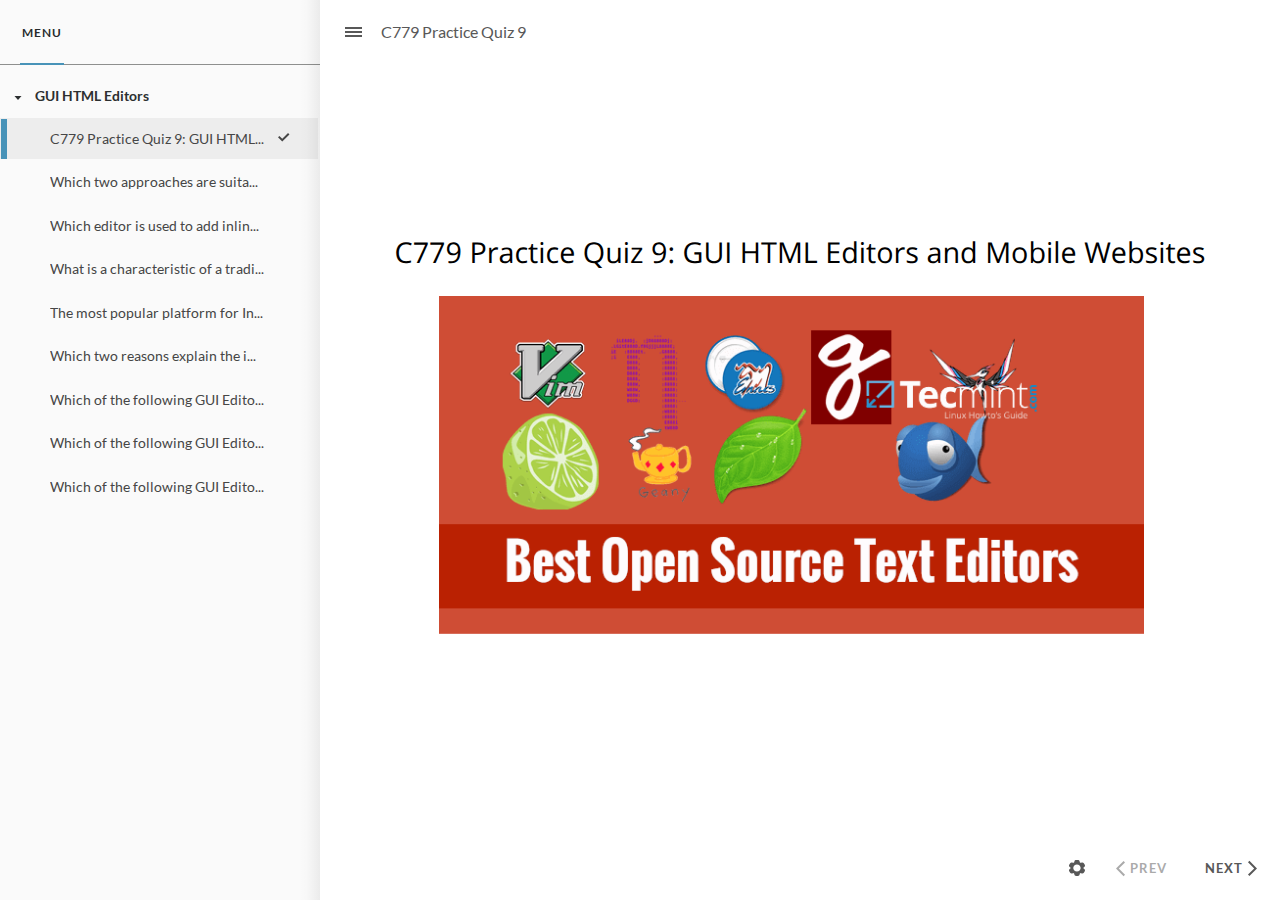
<file: index.html>
﻿<!doctype html>
<html lang="en-US">
<head>
  <meta charset="utf-8">
  <!-- Created using Storyline 360 - http://www.articulate.com  -->
  <!-- version: 3.79.30921.0 -->
  <title>C779 Practice Quiz 9</title>
  <meta http-equiv="x-ua-compatible" content="IE=edge"/>
  <meta name="viewport" content="width=device-width,initial-scale=1,user-scalable=no,shrink-to-fit=no,minimal-ui"/>
  <meta name="apple-mobile-web-app-capable" content="yes"/>
  <style>
    html, body { height: 100%; padding: 0; margin: 0 }
    #app { height: 100%; width: 100%; }
  </style>

  <script>
    window.DS = {};
    window.globals = {
      DATA_PATH_BASE: '',
      HAS_FRAME: true,
      HAS_SLIDE: true,

      lmsPresent: false,
      tinCanPresent: false,
      cmi5Present: false,
      aoSupport: false,
      scale: 'noscale',
      captureRc: false,
      browserSize: 'optimal',
      bgColor: '#FFFFFF',
      features: 'ConnectionMessages,DropIn1,DropIn2,DropIn3,DropIn4,FullScreenToggle,LayerPresentAsDialog,MultipleQuizTracking,UpdatedThemeEditor,VideoSync',
      themeName: 'unified',
      preloaderColor: '#8C8C8C',
      suppressAnalytics: false,
      productChannel: 'stable',
      publishSource: 'storyline',
      aid: 'aid|c968bc11-14fc-4e19-bbd4-9d9aef93eb11',
      cid: '5f8f3acd-6497-43a9-b565-3db9322bfdd7',
      playerVersion: '3.79.30921.0',
      publishTimestamp: '2023-09-08T00:25:32.8982226Z',
      maxIosVideoElements: 10,
      connectionSettings: { message: 'You%20are%20offline.%20Trying%20to%20reconnect...', useDarkTheme: true, mode: 'disabled' },

      
      parseParams: function(qs) {
        if (window.globals.parsedParams != null) {
          return window.globals.parsedParams;
        }
        qs = (qs || window.location.search.substr(1)).split('+').join(' ');
        var params = {},
            tokens,
            re = /[?&]?([^=]+)=([^&]*)/g;

        while (tokens = re.exec(qs)) {
          params[decodeURIComponent(tokens[1]).trim()] =
            decodeURIComponent(tokens[2]).trim();
        }
        window.globals.parsedParams = params;
        return params;
      }

    };
  </script>
  <script>
    var isIe11 = ('ActiveXObject' in window || window.MSBlobBuilder != null)
      && window.msCrypto != null && !window.ActiveXObject;
    if (isIe11) {
      window.globals.unsupportedBrowser = true;
      document.write(atob('[base64]'));
    }
  </script>
  
  <script>window.THREE = { };</script>
  
</head>
<body style="background: #FFFFFF" class="cs-HTML theme-unified">
  <!-- 360 -->
  <script>!function(){var e,i=/iPhone/i,o=/iPod/i,n=/iPad/i,t=/\biOS-universal(?:.+)Mac\b/i,r=/\bAndroid(?:.+)Mobile\b/i,a=/Android/i,d=/(?:SD4930UR|\bSilk(?:.+)Mobile\b)/i,p=/Silk/i,l=/Windows Phone/i,u=/\bWindows(?:.+)ARM\b/i,b=/BlackBerry/i,s=/BB10/i,c=/Opera Mini/i,f=/\b(CriOS|Chrome)(?:.+)Mobile/i,h=/Mobile(?:.+)Firefox\b/i,v=function(e){return void 0!==e&&"MacIntel"===e.platform&&"number"==typeof e.maxTouchPoints&&e.maxTouchPoints>1&&"undefined"==typeof MSStream};e=function(e){var m={userAgent:"",platform:"",maxTouchPoints:0};e||"undefined"==typeof navigator?"string"==typeof e?m.userAgent=e:e&&e.userAgent&&(m={userAgent:e.userAgent,platform:e.platform,maxTouchPoints:e.maxTouchPoints||0}):m={userAgent:navigator.userAgent,platform:navigator.platform,maxTouchPoints:navigator.maxTouchPoints||0};var g=m.userAgent,y=g.split("[FBAN");void 0!==y[1]&&(g=y[0]),void 0!==(y=g.split("Twitter"))[1]&&(g=y[0]);var A=function(e){return function(i){return i.test(e)}}(g),w={apple:{phone:A(i)&&!A(l),ipod:A(o),tablet:!A(i)&&(A(n)||v(m))&&!A(l),universal:A(t),device:(A(i)||A(o)||A(n)||A(t)||v(m))&&!A(l)},amazon:{phone:A(d),tablet:!A(d)&&A(p),device:A(d)||A(p)},android:{phone:!A(l)&&A(d)||!A(l)&&A(r),tablet:!A(l)&&!A(d)&&!A(r)&&(A(p)||A(a)),device:!A(l)&&(A(d)||A(p)||A(r)||A(a))||A(/\bokhttp\b/i)},windows:{phone:A(l),tablet:A(u),device:A(l)||A(u)},other:{blackberry:A(b),blackberry10:A(s),opera:A(c),firefox:A(h),chrome:A(f),device:A(b)||A(s)||A(c)||A(h)||A(f)},any:!1,phone:!1,tablet:!1};return w.any=w.apple.device||w.android.device||w.windows.device||w.other.device,w.phone=w.apple.phone||w.android.phone||w.windows.phone,w.tablet=w.apple.tablet||w.android.tablet||w.windows.tablet,w}(),"object"==typeof exports&&"undefined"!=typeof module?module.exports=e:"function"==typeof define&&define.amd?define((function(){return e})):this.isMobile=e}();
    window.isMobile.apple.tablet = window.isMobile.apple.tablet ||
      (navigator.platform === 'MacIntel' && navigator.maxTouchPoints > 1);
    window.isMobile.apple.device = window.isMobile.apple.device || window.isMobile.apple.tablet;
    window.isMobile.tablet = window.isMobile.tablet || window.isMobile.apple.tablet;
    window.isMobile.any = window.isMobile.any || window.isMobile.apple.tablet;
  </script>

  <div id="focus-sink" tabindex="-1"></div>

  <div id="preso"></div>
  <script>
    (function() {

      var classTypes = [ 'desktop', 'mobile', 'phone', 'tablet' ];

      var addDeviceClasses = function(prefix, testObj) {
        var curr, i;
        for (i = 0; i < classTypes.length; i++) {
          curr = classTypes[i];
          if (testObj[curr]) {
            document.body.classList.add(prefix + curr);
          }
        }
      };

      var params = window.globals.parseParams(),
          isDevicePreview = params.devicepreview === '1',
          isPhoneOverride = params.deviceType === 'phone' || (isDevicePreview && params.phone == '1'),
          isTabletOverride = (params.deviceType === 'tablet' || isDevicePreview) && !isPhoneOverride,
          isMobileOverride = isPhoneOverride || isTabletOverride;

      var deviceView = {
        desktop: !window.isMobile.any && !isMobileOverride,
        mobile: window.isMobile.any || isMobileOverride,
        phone: isPhoneOverride || (window.isMobile.phone && !isTabletOverride),
        tablet: isTabletOverride || window.isMobile.tablet
      };

      window.globals.deviceView = deviceView;
      window.isMobile.desktop = !window.isMobile.any;
      window.isMobile.mobile = window.isMobile.any;

      addDeviceClasses('view-', deviceView);

    })();
  </script>
  
  <script src='story_content/user.js' type=text/javascript></script>
  <div class="slide-loader"></div>

  <script>
    var doc = document, loader = doc.body.querySelector('.slide-loader'); [ 1, 2, 3 ].forEach(function(n) { var d = doc.createElement('div'); d.style.backgroundColor = window.globals.preloaderColor; d.classList.add('mobile-loader-dot'); d.classList.add('dot' + n); loader.appendChild(d); });
  </script>

  <div class="mobile-load-title-overlay" style="display: none">
    <div class="mobile-load-title">C779 Practice Quiz 9</div>
  </div>

  <div class="mobile-chrome-warning"></div>

  
<style>
  .warn-connection-dialog {
    display: none;
    background: transparent;
    pointer-events: all;
    position: fixed;
    left: 0;
    top: 0;
    width: 100%;
    height: 100%;
    z-index: 999;
  }

  .warn-connection-content {
    pointer-events: all;
    border-radius: 4px;
    background: white;
    border: 1px solid #E7E7E7;
    color: #333333;
    box-shadow: 0 2px 4px rgba(0, 0, 0, 0.25);
    transition: all 150ms ease-out;
    position: absolute;
    white-space: nowrap;
  }

  .view-phone.is-landscape .warn-connection-content {
    left: 23px;
    bottom: 23px;
  }

  .view-tablet.is-landscape .warn-connection-content {
    left: 50%;
    top: 20px;
    transform: translateX(-50%);
  }

  .is-portrait .warn-connection-content {
    transform: translate(-50%, calc(-100% - 15px));
  }

  .warn-connection-content p {
    display: inline-block;
    margin: 0 8px 0 0;
    line-height: 33px;
    font-size: 11px;
  }

  .warn-connection-content svg {
    position: relative;
    vertical-align: middle;
    margin: 0 2px 2px 8px;
  }

  .view-desktop .warn-connection-content {
    left: 1.5em;
    bottom: 1.5em;
  }

  .view-desktop .warn-connection-content p {
    font-size: 1.1em;
  }

  .is-offline .warn-connection-dialog {
    display: block;
  }

  .is-offline .cs-panel * {
    pointer-events: none !important;
  }

  .is-offline .cs-panel {
    pointer-events: all !important;
  }

  .is-offline #nav-controls * {
    pointer-events: none !important;
  }

  .is-offline #nav-controls {
    pointer-events: all !important;
  }
</style>

<div class="warn-connection-dialog" role="alertdialog" aria-modal="true" tabindex="0" aria-labelledby="warn-connection-message">
  <div class="warn-connection-content">
    <svg width="17" height="15" viewBox="0 0 17 15" xmlns="http://www.w3.org/2000/svg">
      <path fill="#8F0000" stroke="white" d="M16.07,12.98 L15.88,12.23 L9.51,1.21 C8.97,0.26,7.6,0.26,7.06,1.21 L0.69,12.23 C0.15,13.16,0.81,14.36,1.91,14.36 H14.65 C15.47,14.36,16.05,13.7,16.07,12.98 Z"/>
      <path fill="white" stroke="white" d="M8.58,5.5 C8.35,5.28,8.5,5.35,8.21,5.32 C8.09,5.35,7.97,5.49,7.96,5.67 C7.97,5.79,7.98,5.92,7.98,6.04 L7.98,6.04 C7.99,6.17,8,6.31,8.01,6.43 L8.01,6.44 C8.03,6.92,8.06,7.41,8.09,7.9 L8.09,7.9 C8.12,8.39,8.14,8.88,8.17,9.37 C8.17,9.39,8.18,9.42,8.2,9.44 C8.23,9.46,8.25,9.47,8.28,9.47 C8.31,9.47,8.34,9.46,8.35,9.44 C8.37,9.43,8.38,9.4,8.39,9.35 L8.39,9.34 C8.39,9.24,8.4,9.15,8.4,9.05 L8.4,9.05 C8.41,8.96,8.41,8.86,8.42,8.75 C8.43,8.44,8.45,8.12,8.47,7.81 L8.47,7.81 C8.49,7.49,8.51,7.18,8.53,6.87 C8.55,6.46,8.56,6.05,8.59,5.64 L8.6,5.62 C8.6,5.57,8.59,5.53,8.58,5.5 L8.21,5.32 Z"/>
      <circle fill="white" stroke="white" cx="8.3" cy="11.35" r="0.3"/>
    </svg>
    <p id="warn-connection-message">You are offline. Trying to reconnect...</p>
  </div>
</div>

<script>
  (function() {
    window.DS.connection = {
      warningShown: false,
      assets: {},
      loadingAssetGroup: false,
      retryDelay: 500
    };

    var connectionSettings = window.globals.connectionSettings || {};

    // The `window.globals.features` variable must be set in `webpack.dev.config` when testing locally - it is not enough
    // to have it in the data - but it must be set there as well.
    var useConnectionMessages = window.AbortController != null &&
      window.location.protocol != 'file:' &&
      window.globals.features.indexOf('ConnectionMessages') != -1 &&
      connectionSettings.mode === 'normal';

    window.DS.connection.useConnectionMessages = useConnectionMessages;

    var assetCount = 0;
    var checkLoadedId;


    if (useConnectionMessages && connectionSettings != null) {
      var contentEl = document.querySelector('.warn-connection-content');
      var messageEl = contentEl.querySelector('p');

      if (connectionSettings.useDarkTheme) {
        contentEl.style.borderColor = '#BABBBA';
        contentEl.style.backgroundColor = '#282828';
        contentEl.style.color = '#FFFFFF';
      }

      if (connectionSettings.message != null) {
        messageEl.textContent = window.decodeURIComponent(connectionSettings.message);
      }
    }

    function checkAssetsReady() {
      for (var i in DS.connection.assets) {
        if (!DS.connection.assets[i].success) {
          return false;
        }
      }
      return true;
    }

    function stopAssetGroup() {
      if (!useConnectionMessages) { return; }

      assetCount = 0;

      DS.connection.oldAssetGroup = DS.connection.assets;
      DS.connection.assets = {};
      DS.connection.loadingAssetGroup = false;
      clearInterval(checkLoadedId);
    }

    function startAssetGroup() {
      if (!useConnectionMessages) { return; }
      var ticks = 0;
      clearInterval(checkLoadedId);
      checkLoadedId = setInterval(function() {
        var loaded = 0;
        if (assetCount === 0 && loaded === 0) {
          clearInterval(checkLoadedId);
          return;
        }

        for (var i in DS.connection.assets) {
          if (DS.connection.assets[i].success) {
            loaded++;
          }
        }

        if (assetCount === loaded && checkAssetsReady()) {
          for (var i in DS.connection.assets) {
            if (DS.connection.assets[i].action) {
              DS.connection.assets[i].action();
            }
          }
          hideWarning();
          stopAssetGroup();
        }
      }, 100)
    }

    function requiredAsset(url, action, retry, type) {
      if (!useConnectionMessages) { return; }
      if (DS.connection.assets[url]) { return; }

      DS.connection.assets[url] = {
        success: false, action: action, retry: retry, type: type
      };
      assetCount = Object.keys(DS.connection.assets).length;
      if (!DS.connection.loadingAssetGroup) {
        startAssetGroup();
      }
      DS.connection.loadingAssetGroup = true;
    }

    function assetLoaded(url) {
      if (!useConnectionMessages) { return; }
      if (DS.connection.assets[url]) {
        DS.connection.assets[url].success = true;
      }
    }

    function assetFailed(url) {
      if (!useConnectionMessages) { return; }
      if (!DS.connection.assets[url]) {
        if (/\.js$/.test(url) && url.indexOf('transcripts') === -1) {
          setTimeout(function() {
            if (DS.connection.lastSlideLoaded != null) {
              DS.connection.lastSlideLoaded();
            }
          }, DS.connection.retryDelay);
        }
        return;
      }
      if (!DS.connection.warningShown) { showWarning(); }
      if (DS.connection.assets[url].retry) {
        setTimeout(function() {
          if (!DS.connection.assets[url].success) {
            DS.connection.assets[url].retry()
          }
        }, DS.connection.retryDelay);
      }
    }

    function hideWarning() {
      document.body.classList.remove('is-offline');
      DS.connection.warningShown = false;
      enableKeys();
    }
    DS.connection.hideWarning = hideWarning

    function showWarning(btn) {
      document.body.classList.add('is-offline')
      DS.connection.warningShown = true;
      updateWarningPosition();
      disableKeys();
    }

    function updateWarningPosition() {
      if (!DS.connection.warningShown) {
        return;
      }

      var isPortrait = document.body.classList.contains('is-portrait');
      var warningEl = document.querySelector('.warn-connection-content');

      if (isPortrait) {
        var slide = document.querySelector('.primary-slide');
        var slideRect = slide.getBoundingClientRect();

        warningEl.style.top = `${slideRect.top}px`
        warningEl.style.left = `${slideRect.left + slideRect.width / 2}px`
      } else {
        warningEl.style.top = null;
        warningEl.style.left = null;
      }

      window.requestAnimationFrame(updateWarningPosition);
    }

    function onDisableKeyDown(e) {
      e.preventDefault();
      e.stopImmediatePropagation();
    }

    function onDisableKeyUp(e) {
      e.preventDefault();
      e.stopImmediatePropagation();
    }

    var accStyle = document.createElement('style');
    var warnDialogEl = document.querySelector('.warn-connection-dialog');

    function disableKeys() {
      if (DS.views.nsStack.length === 1) {
        DS.views.nsStack[0].tabReachable = false
        DS.views.nsStack[0].updateTabIndex(true, true);
      }

      accStyle.innerHTML = '.acc-shadow-dom { display: none; }';
      document.body.appendChild(accStyle);

      warnDialogEl.parentNode.append(warnDialogEl);
      warnDialogEl.focus();
    }

    function enableKeys() {
      document.body.removeChild(accStyle);
      if (DS.views.nsStack.length === 1 && DS.views.nsStack[0].name === '_frame') {
        DS.views.nsStack[0].tabReachable = true;
        DS.views.nsStack[0].updateTabIndex();
      }
    }

    // these will all be noops if the feature flag isn't set in
    // the data and `window.globals.features`
    DS.connection.requiredAsset = requiredAsset;
    DS.connection.assetLoaded = assetLoaded;
    DS.connection.assetFailed = assetFailed;
    DS.connection.stopAssetGroup = stopAssetGroup;
    DS.connection.startAssetGroup = startAssetGroup;
  })();
</script>


  <script>
    
    if (window.autoSpider && window.vInterfaceObject) {
      document.querySelector('.mobile-load-title-overlay').style.display = 'none';
    }
  </script>

  

  <link rel="stylesheet" href="html5/data/css/output.min.css" data-noprefix/>
</body>
<script src="html5/lib/scripts/bootstrapper.min.js"></script>
</html>
</file>
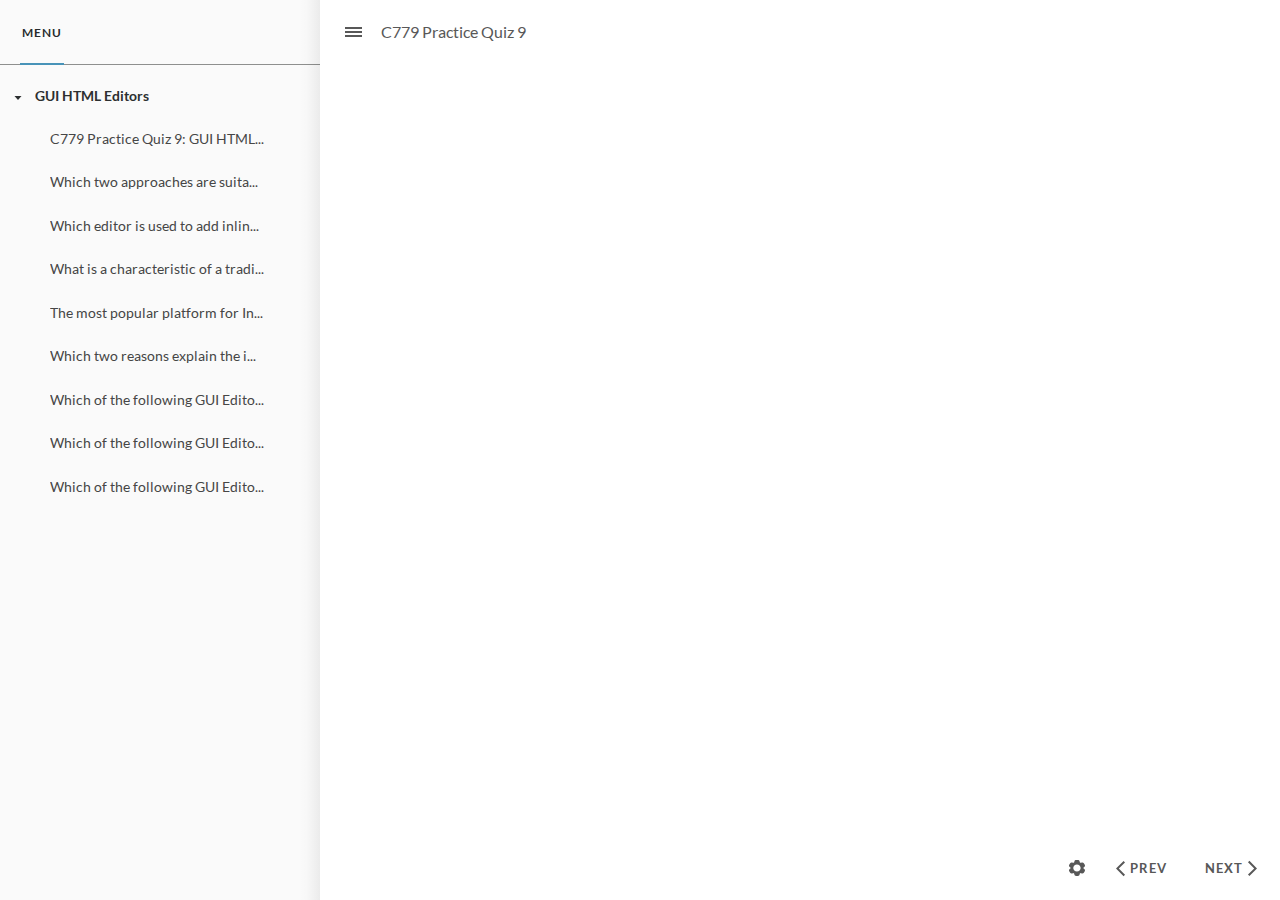
<file: index_lms.html>
<!doctype html>
<html lang="en-US">
<head>
  <meta charset="utf-8">
  <!-- Created using Storyline 360 - http://www.articulate.com  -->
  <!-- version: 3.79.30921.0 -->
  <title>C779 Practice Quiz 9</title>
  <meta http-equiv="x-ua-compatible" content="IE=edge"/>
  <meta name="viewport" content="width=device-width,initial-scale=1,user-scalable=no,shrink-to-fit=no,minimal-ui"/>
  <meta name="apple-mobile-web-app-capable" content="yes"/>
  <style>
    html, body { height: 100%; padding: 0; margin: 0 }
    #app { height: 100%; width: 100%; }
  </style>

  <script>
    window.DS = {};
    window.globals = {
      DATA_PATH_BASE: '',
      HAS_FRAME: true,
      HAS_SLIDE: true,

      lmsPresent: true,
      tinCanPresent: false,
      cmi5Present: false,
      aoSupport: false,
      scale: 'noscale',
      captureRc: false,
      browserSize: 'optimal',
      bgColor: '#FFFFFF',
      features: 'ConnectionMessages,DropIn1,DropIn2,DropIn3,DropIn4,FullScreenToggle,LayerPresentAsDialog,MultipleQuizTracking,UpdatedThemeEditor,VideoSync',
      themeName: 'unified',
      preloaderColor: '#8C8C8C',
      suppressAnalytics: false,
      productChannel: 'stable',
      publishSource: 'storyline',
      aid: 'aid|c968bc11-14fc-4e19-bbd4-9d9aef93eb11',
      cid: '5f8f3acd-6497-43a9-b565-3db9322bfdd7',
      playerVersion: '3.79.30921.0',
      publishTimestamp: '2023-09-08T00:25:34.1426648Z',
      maxIosVideoElements: 10,
      connectionSettings: { message: 'You%20are%20offline.%20Trying%20to%20reconnect...', useDarkTheme: true, mode: 'disabled' },

      
      parseParams: function(qs) {
        if (window.globals.parsedParams != null) {
          return window.globals.parsedParams;
        }
        qs = (qs || window.location.search.substr(1)).split('+').join(' ');
        var params = {},
            tokens,
            re = /[?&]?([^=]+)=([^&]*)/g;

        while (tokens = re.exec(qs)) {
          params[decodeURIComponent(tokens[1]).trim()] =
            decodeURIComponent(tokens[2]).trim();
        }
        window.globals.parsedParams = params;
        return params;
      }

    };
  </script>
  <script>
    var isIe11 = ('ActiveXObject' in window || window.MSBlobBuilder != null)
      && window.msCrypto != null && !window.ActiveXObject;
    if (isIe11) {
      window.globals.unsupportedBrowser = true;
      document.write(atob('[base64]'));
    }
  </script>
  <script src="lms/scormdriver.js" charset="utf-8"></script>
  <script>window.THREE = { };</script>
  
</head>
<body style="background: #FFFFFF" class="cs-HTML theme-unified">
  <!-- 360 -->
  <script>!function(){var e,i=/iPhone/i,o=/iPod/i,n=/iPad/i,t=/\biOS-universal(?:.+)Mac\b/i,r=/\bAndroid(?:.+)Mobile\b/i,a=/Android/i,d=/(?:SD4930UR|\bSilk(?:.+)Mobile\b)/i,p=/Silk/i,l=/Windows Phone/i,u=/\bWindows(?:.+)ARM\b/i,b=/BlackBerry/i,s=/BB10/i,c=/Opera Mini/i,f=/\b(CriOS|Chrome)(?:.+)Mobile/i,h=/Mobile(?:.+)Firefox\b/i,v=function(e){return void 0!==e&&"MacIntel"===e.platform&&"number"==typeof e.maxTouchPoints&&e.maxTouchPoints>1&&"undefined"==typeof MSStream};e=function(e){var m={userAgent:"",platform:"",maxTouchPoints:0};e||"undefined"==typeof navigator?"string"==typeof e?m.userAgent=e:e&&e.userAgent&&(m={userAgent:e.userAgent,platform:e.platform,maxTouchPoints:e.maxTouchPoints||0}):m={userAgent:navigator.userAgent,platform:navigator.platform,maxTouchPoints:navigator.maxTouchPoints||0};var g=m.userAgent,y=g.split("[FBAN");void 0!==y[1]&&(g=y[0]),void 0!==(y=g.split("Twitter"))[1]&&(g=y[0]);var A=function(e){return function(i){return i.test(e)}}(g),w={apple:{phone:A(i)&&!A(l),ipod:A(o),tablet:!A(i)&&(A(n)||v(m))&&!A(l),universal:A(t),device:(A(i)||A(o)||A(n)||A(t)||v(m))&&!A(l)},amazon:{phone:A(d),tablet:!A(d)&&A(p),device:A(d)||A(p)},android:{phone:!A(l)&&A(d)||!A(l)&&A(r),tablet:!A(l)&&!A(d)&&!A(r)&&(A(p)||A(a)),device:!A(l)&&(A(d)||A(p)||A(r)||A(a))||A(/\bokhttp\b/i)},windows:{phone:A(l),tablet:A(u),device:A(l)||A(u)},other:{blackberry:A(b),blackberry10:A(s),opera:A(c),firefox:A(h),chrome:A(f),device:A(b)||A(s)||A(c)||A(h)||A(f)},any:!1,phone:!1,tablet:!1};return w.any=w.apple.device||w.android.device||w.windows.device||w.other.device,w.phone=w.apple.phone||w.android.phone||w.windows.phone,w.tablet=w.apple.tablet||w.android.tablet||w.windows.tablet,w}(),"object"==typeof exports&&"undefined"!=typeof module?module.exports=e:"function"==typeof define&&define.amd?define((function(){return e})):this.isMobile=e}();
    window.isMobile.apple.tablet = window.isMobile.apple.tablet ||
      (navigator.platform === 'MacIntel' && navigator.maxTouchPoints > 1);
    window.isMobile.apple.device = window.isMobile.apple.device || window.isMobile.apple.tablet;
    window.isMobile.tablet = window.isMobile.tablet || window.isMobile.apple.tablet;
    window.isMobile.any = window.isMobile.any || window.isMobile.apple.tablet;
  </script>

  <div id="focus-sink" tabindex="-1"></div>

  <div id="preso"></div>
  <script>
    (function() {

      var classTypes = [ 'desktop', 'mobile', 'phone', 'tablet' ];

      var addDeviceClasses = function(prefix, testObj) {
        var curr, i;
        for (i = 0; i < classTypes.length; i++) {
          curr = classTypes[i];
          if (testObj[curr]) {
            document.body.classList.add(prefix + curr);
          }
        }
      };

      var params = window.globals.parseParams(),
          isDevicePreview = params.devicepreview === '1',
          isPhoneOverride = params.deviceType === 'phone' || (isDevicePreview && params.phone == '1'),
          isTabletOverride = (params.deviceType === 'tablet' || isDevicePreview) && !isPhoneOverride,
          isMobileOverride = isPhoneOverride || isTabletOverride;

      var deviceView = {
        desktop: !window.isMobile.any && !isMobileOverride,
        mobile: window.isMobile.any || isMobileOverride,
        phone: isPhoneOverride || (window.isMobile.phone && !isTabletOverride),
        tablet: isTabletOverride || window.isMobile.tablet
      };

      window.globals.deviceView = deviceView;
      window.isMobile.desktop = !window.isMobile.any;
      window.isMobile.mobile = window.isMobile.any;

      addDeviceClasses('view-', deviceView);

    })();
  </script>
  
  <script src='story_content/user.js' type=text/javascript></script>
  <div class="slide-loader"></div>

  <script>
    var doc = document, loader = doc.body.querySelector('.slide-loader'); [ 1, 2, 3 ].forEach(function(n) { var d = doc.createElement('div'); d.style.backgroundColor = window.globals.preloaderColor; d.classList.add('mobile-loader-dot'); d.classList.add('dot' + n); loader.appendChild(d); });
  </script>

  <div class="mobile-load-title-overlay" style="display: none">
    <div class="mobile-load-title">C779 Practice Quiz 9</div>
  </div>

  <div class="mobile-chrome-warning"></div>

  
<style>
  .warn-connection-dialog {
    display: none;
    background: transparent;
    pointer-events: all;
    position: fixed;
    left: 0;
    top: 0;
    width: 100%;
    height: 100%;
    z-index: 999;
  }

  .warn-connection-content {
    pointer-events: all;
    border-radius: 4px;
    background: white;
    border: 1px solid #E7E7E7;
    color: #333333;
    box-shadow: 0 2px 4px rgba(0, 0, 0, 0.25);
    transition: all 150ms ease-out;
    position: absolute;
    white-space: nowrap;
  }

  .view-phone.is-landscape .warn-connection-content {
    left: 23px;
    bottom: 23px;
  }

  .view-tablet.is-landscape .warn-connection-content {
    left: 50%;
    top: 20px;
    transform: translateX(-50%);
  }

  .is-portrait .warn-connection-content {
    transform: translate(-50%, calc(-100% - 15px));
  }

  .warn-connection-content p {
    display: inline-block;
    margin: 0 8px 0 0;
    line-height: 33px;
    font-size: 11px;
  }

  .warn-connection-content svg {
    position: relative;
    vertical-align: middle;
    margin: 0 2px 2px 8px;
  }

  .view-desktop .warn-connection-content {
    left: 1.5em;
    bottom: 1.5em;
  }

  .view-desktop .warn-connection-content p {
    font-size: 1.1em;
  }

  .is-offline .warn-connection-dialog {
    display: block;
  }

  .is-offline .cs-panel * {
    pointer-events: none !important;
  }

  .is-offline .cs-panel {
    pointer-events: all !important;
  }

  .is-offline #nav-controls * {
    pointer-events: none !important;
  }

  .is-offline #nav-controls {
    pointer-events: all !important;
  }
</style>

<div class="warn-connection-dialog" role="alertdialog" aria-modal="true" tabindex="0" aria-labelledby="warn-connection-message">
  <div class="warn-connection-content">
    <svg width="17" height="15" viewBox="0 0 17 15" xmlns="http://www.w3.org/2000/svg">
      <path fill="#8F0000" stroke="white" d="M16.07,12.98 L15.88,12.23 L9.51,1.21 C8.97,0.26,7.6,0.26,7.06,1.21 L0.69,12.23 C0.15,13.16,0.81,14.36,1.91,14.36 H14.65 C15.47,14.36,16.05,13.7,16.07,12.98 Z"/>
      <path fill="white" stroke="white" d="M8.58,5.5 C8.35,5.28,8.5,5.35,8.21,5.32 C8.09,5.35,7.97,5.49,7.96,5.67 C7.97,5.79,7.98,5.92,7.98,6.04 L7.98,6.04 C7.99,6.17,8,6.31,8.01,6.43 L8.01,6.44 C8.03,6.92,8.06,7.41,8.09,7.9 L8.09,7.9 C8.12,8.39,8.14,8.88,8.17,9.37 C8.17,9.39,8.18,9.42,8.2,9.44 C8.23,9.46,8.25,9.47,8.28,9.47 C8.31,9.47,8.34,9.46,8.35,9.44 C8.37,9.43,8.38,9.4,8.39,9.35 L8.39,9.34 C8.39,9.24,8.4,9.15,8.4,9.05 L8.4,9.05 C8.41,8.96,8.41,8.86,8.42,8.75 C8.43,8.44,8.45,8.12,8.47,7.81 L8.47,7.81 C8.49,7.49,8.51,7.18,8.53,6.87 C8.55,6.46,8.56,6.05,8.59,5.64 L8.6,5.62 C8.6,5.57,8.59,5.53,8.58,5.5 L8.21,5.32 Z"/>
      <circle fill="white" stroke="white" cx="8.3" cy="11.35" r="0.3"/>
    </svg>
    <p id="warn-connection-message">You are offline. Trying to reconnect...</p>
  </div>
</div>

<script>
  (function() {
    window.DS.connection = {
      warningShown: false,
      assets: {},
      loadingAssetGroup: false,
      retryDelay: 500
    };

    var connectionSettings = window.globals.connectionSettings || {};

    // The `window.globals.features` variable must be set in `webpack.dev.config` when testing locally - it is not enough
    // to have it in the data - but it must be set there as well.
    var useConnectionMessages = window.AbortController != null &&
      window.location.protocol != 'file:' &&
      window.globals.features.indexOf('ConnectionMessages') != -1 &&
      connectionSettings.mode === 'normal';

    window.DS.connection.useConnectionMessages = useConnectionMessages;

    var assetCount = 0;
    var checkLoadedId;


    if (useConnectionMessages && connectionSettings != null) {
      var contentEl = document.querySelector('.warn-connection-content');
      var messageEl = contentEl.querySelector('p');

      if (connectionSettings.useDarkTheme) {
        contentEl.style.borderColor = '#BABBBA';
        contentEl.style.backgroundColor = '#282828';
        contentEl.style.color = '#FFFFFF';
      }

      if (connectionSettings.message != null) {
        messageEl.textContent = window.decodeURIComponent(connectionSettings.message);
      }
    }

    function checkAssetsReady() {
      for (var i in DS.connection.assets) {
        if (!DS.connection.assets[i].success) {
          return false;
        }
      }
      return true;
    }

    function stopAssetGroup() {
      if (!useConnectionMessages) { return; }

      assetCount = 0;

      DS.connection.oldAssetGroup = DS.connection.assets;
      DS.connection.assets = {};
      DS.connection.loadingAssetGroup = false;
      clearInterval(checkLoadedId);
    }

    function startAssetGroup() {
      if (!useConnectionMessages) { return; }
      var ticks = 0;
      clearInterval(checkLoadedId);
      checkLoadedId = setInterval(function() {
        var loaded = 0;
        if (assetCount === 0 && loaded === 0) {
          clearInterval(checkLoadedId);
          return;
        }

        for (var i in DS.connection.assets) {
          if (DS.connection.assets[i].success) {
            loaded++;
          }
        }

        if (assetCount === loaded && checkAssetsReady()) {
          for (var i in DS.connection.assets) {
            if (DS.connection.assets[i].action) {
              DS.connection.assets[i].action();
            }
          }
          hideWarning();
          stopAssetGroup();
        }
      }, 100)
    }

    function requiredAsset(url, action, retry, type) {
      if (!useConnectionMessages) { return; }
      if (DS.connection.assets[url]) { return; }

      DS.connection.assets[url] = {
        success: false, action: action, retry: retry, type: type
      };
      assetCount = Object.keys(DS.connection.assets).length;
      if (!DS.connection.loadingAssetGroup) {
        startAssetGroup();
      }
      DS.connection.loadingAssetGroup = true;
    }

    function assetLoaded(url) {
      if (!useConnectionMessages) { return; }
      if (DS.connection.assets[url]) {
        DS.connection.assets[url].success = true;
      }
    }

    function assetFailed(url) {
      if (!useConnectionMessages) { return; }
      if (!DS.connection.assets[url]) {
        if (/\.js$/.test(url) && url.indexOf('transcripts') === -1) {
          setTimeout(function() {
            if (DS.connection.lastSlideLoaded != null) {
              DS.connection.lastSlideLoaded();
            }
          }, DS.connection.retryDelay);
        }
        return;
      }
      if (!DS.connection.warningShown) { showWarning(); }
      if (DS.connection.assets[url].retry) {
        setTimeout(function() {
          if (!DS.connection.assets[url].success) {
            DS.connection.assets[url].retry()
          }
        }, DS.connection.retryDelay);
      }
    }

    function hideWarning() {
      document.body.classList.remove('is-offline');
      DS.connection.warningShown = false;
      enableKeys();
    }
    DS.connection.hideWarning = hideWarning

    function showWarning(btn) {
      document.body.classList.add('is-offline')
      DS.connection.warningShown = true;
      updateWarningPosition();
      disableKeys();
    }

    function updateWarningPosition() {
      if (!DS.connection.warningShown) {
        return;
      }

      var isPortrait = document.body.classList.contains('is-portrait');
      var warningEl = document.querySelector('.warn-connection-content');

      if (isPortrait) {
        var slide = document.querySelector('.primary-slide');
        var slideRect = slide.getBoundingClientRect();

        warningEl.style.top = `${slideRect.top}px`
        warningEl.style.left = `${slideRect.left + slideRect.width / 2}px`
      } else {
        warningEl.style.top = null;
        warningEl.style.left = null;
      }

      window.requestAnimationFrame(updateWarningPosition);
    }

    function onDisableKeyDown(e) {
      e.preventDefault();
      e.stopImmediatePropagation();
    }

    function onDisableKeyUp(e) {
      e.preventDefault();
      e.stopImmediatePropagation();
    }

    var accStyle = document.createElement('style');
    var warnDialogEl = document.querySelector('.warn-connection-dialog');

    function disableKeys() {
      if (DS.views.nsStack.length === 1) {
        DS.views.nsStack[0].tabReachable = false
        DS.views.nsStack[0].updateTabIndex(true, true);
      }

      accStyle.innerHTML = '.acc-shadow-dom { display: none; }';
      document.body.appendChild(accStyle);

      warnDialogEl.parentNode.append(warnDialogEl);
      warnDialogEl.focus();
    }

    function enableKeys() {
      document.body.removeChild(accStyle);
      if (DS.views.nsStack.length === 1 && DS.views.nsStack[0].name === '_frame') {
        DS.views.nsStack[0].tabReachable = true;
        DS.views.nsStack[0].updateTabIndex();
      }
    }

    // these will all be noops if the feature flag isn't set in
    // the data and `window.globals.features`
    DS.connection.requiredAsset = requiredAsset;
    DS.connection.assetLoaded = assetLoaded;
    DS.connection.assetFailed = assetFailed;
    DS.connection.stopAssetGroup = stopAssetGroup;
    DS.connection.startAssetGroup = startAssetGroup;
  })();
</script>


  <script>
    
    if (window.autoSpider && window.vInterfaceObject) {
      document.querySelector('.mobile-load-title-overlay').style.display = 'none';
    }
  </script>

  

  <link rel="stylesheet" href="html5/data/css/output.min.css" data-noprefix/>
</body>
<script src="html5/lib/scripts/bootstrapper.min.js"></script>
</html>
</file>
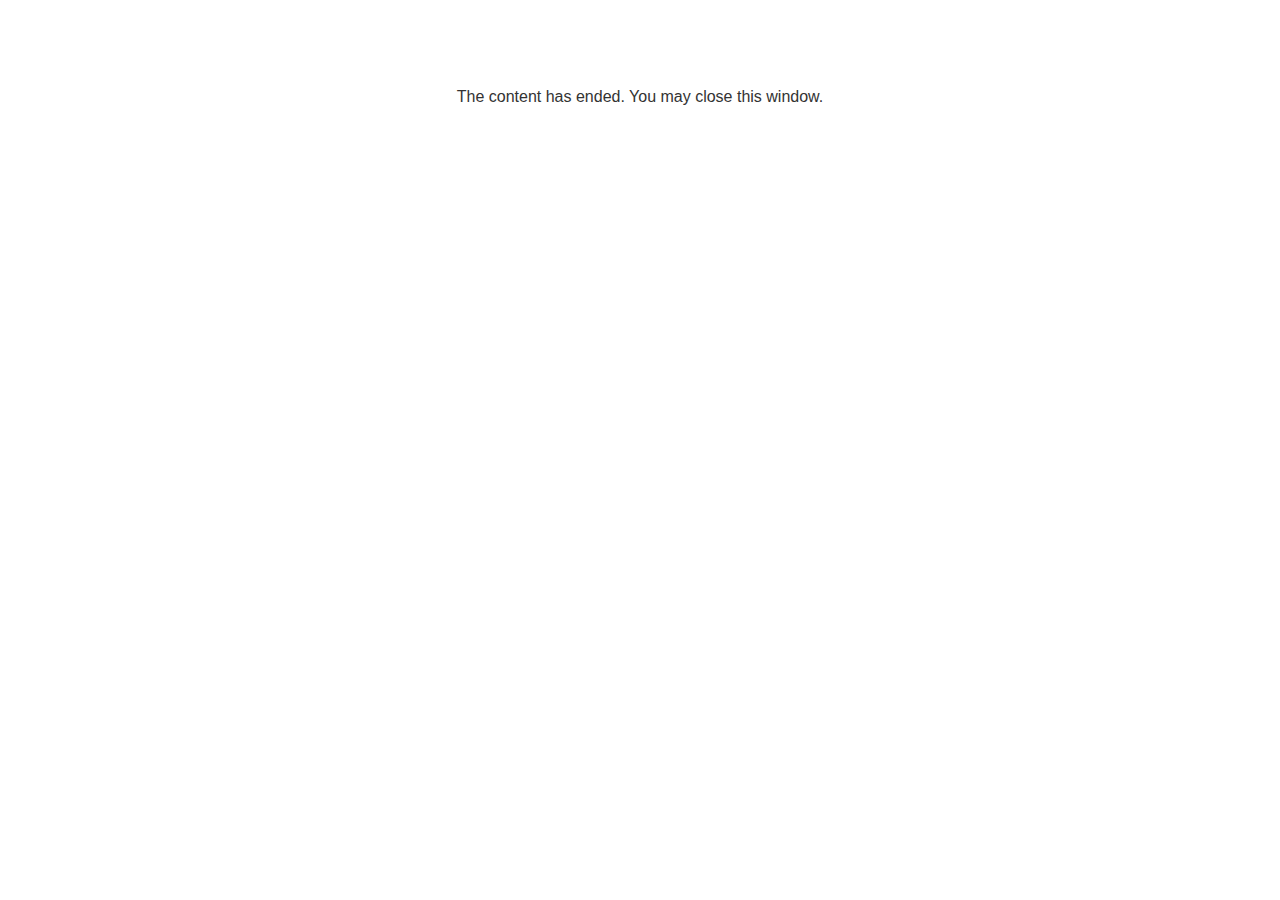
<file: lms/goodbye.html>
<!doctype html>
<html>
<body style="background-color: #ffffff;">

<p role="alert" style="color: #333333;font-family: Lato, articulate, tahoma, arial;font-size: medium;text-align: center;">
<br><br><br><br>
The content has ended. You may close this window.
</p>

</body>
</html>
</file>
<file: html5/data/css/output.min.css>
@font-face {
  font-family: 'LatoBold Charset1_ Bold81F70E57';
  src: url('[data-uri]');
  font-style: normal;
  font-weight: normal;
}
@font-face {
  font-family: 'Lato Charset1_ 6SwkiiXc3BCC2AE3';
  src: url('[data-uri]');
  font-style: normal;
  font-weight: normal;
}
@font-face {
  font-family: 'Open Sans Charset1_ 6V8775679FC';
  src: url('[data-uri]');
  font-style: normal;
  font-weight: normal;
}
@font-face {
  font-family: 'Open SansBold CharsBoldBC507C45';
  src: url('[data-uri]');
  font-style: normal;
  font-weight: normal;
}
@font-face {
  font-family: 'Open Sans Charset0_v9TY33EDE6F2';
  src: url('[data-uri]');
  font-style: normal;
  font-weight: normal;
}
@font-face {
  font-family: 'Open SansBold CharsBoldE47A47C6';
  src: url('[data-uri]');
  font-style: normal;
  font-weight: normal;
}
.cs-HTML {
  background: rgba(255, 255, 255, 1);
}
.cs-pxabnsnfns00001000001 .cs-infopanel  {
  box-shadow: 0 1px 0 rgba(0, 0, 0, 0);
  background: rgba(255, 255, 255, 1);
}
.cs-pxabnsnfns00001000001 .cs-infopanel .cs-link {
  color: rgba(88, 88, 88, 1);
}
.cs-pxabnsnfns00001000001 .cs-infopanel .cs-link:hover {
  color: rgba(255, 255, 255, 1);
}
.cs-pxabnsnfns00001000001 .cs-infopanel .cs-name {
  color: rgba(68, 68, 68, 1);
}
.cs-pxabnsnfns00001000001 .cs-infopanel .cs-title {
  color: rgba(153, 153, 153, 1);
}
.cs-pxabnsnfns00001000001 .cs-infopanelpopup  {
  box-shadow: 0 1px 0 rgba(0, 0, 0, 0);
  background: rgba(0, 0, 0, 0);
}
.cs-pxabnsnfns00001000001 .cs-infopanelpopup .cs-link {
  color: rgba(255, 0, 0, 1);
}
.cs-pxabnsnfns00001000001 .cs-infopanelpopup .cs-link:hover {
  color: rgba(255, 255, 255, 1);
}
.cs-pxabnsnfns00001000001 .cs-infopanelpopup .cs-name {
  color: rgba(255, 255, 255, 1);
}
.cs-pxabnsnfns00001000001 .cs-infopanelpopup .cs-bio {
  color: rgba(88, 88, 88, 1);
}
.cs-pxabnsnfns00001000001 .cs-timer  {
  color: rgba(88, 88, 88, 1);
}
.cs-pxabnsnfns00001000001 .cs-duration stop:first-child {
  stop-color: rgba(220, 220, 220, 1);
}
.cs-pxabnsnfns00001000001 .cs-duration stop:last-child {
  stop-color: rgba(220, 220, 220, 1);
}
.cs-pxabnsnfns00001000001 .cs-elapsed stop:first-child {
  stop-color: rgba(254, 227, 71, 1);
}
.cs-pxabnsnfns00001000001 .cs-elapsed stop:last-child {
  stop-color: rgba(254, 227, 71, 1);
}
.cs-pxabnsnfns00001000001 .cs-timer .cs-pie .cs-innerstroke {
  stroke: rgba(199, 199, 199, 1);
}
.cs-pxabnsnfns00001000001 .cs-timer .cs-pie .cs-innerborder {
  stroke: rgba(255, 255, 255, 1);
}
.cs-pxabnsnfns00001000001 .cs-window  {
  box-shadow: 0 8px 5px rgba(0, 0, 0, 0.2);
  border-color: rgba(49, 99, 0, 1);
  background: rgba(250, 250, 250, 1);
  color: rgba(70, 70, 70, 1);
}
.cs-pxabnsnfns00001000001 .cs-window .cs-diva {
  border-color: rgba(0, 0, 0, 0);
}
.cs-pxabnsnfns00001000001 .cs-window .cs-divb {
  border-color: rgba(0, 0, 0, 0);
}
.cs-pxabnsnfns00001000001 .cs-editor .cs-editor-slide {
  color: rgba(255, 255, 255, 1);
}
.cs-pxabnsnfns00001000001 .cs-editor .cs-editor-html {
  color: rgba(70, 70, 70, 1);
}
.cs-pxabnsnfns00001000001 .cs-editor .cs-editor-button {
  text-shadow: 0 1px 0 rgba(0, 0, 0, 0);
  color: rgba(255, 255, 255, 1);
  border-color: rgba(33, 68, 0, 1);
  background: rgba(60, 124, 0, 1);
}
.cs-pxabnsnfns00001000001 .cs-editor .cs-editor-button:hover {
  background: rgba(66, 142, 0, 1);
}
.cs-pxabnsnfns00001000001 .cs-editor .cs-editor-button:active {
  background: rgba(46, 93, 0, 1);
}
.cs-pxabnsnfns00001000001 .cs-listitem  {
  color: rgba(70, 70, 70, 1);
  border-color: none;
  border: 1px solid transparent;
}
.cs-pxabnsnfns00001000001 .cs-listitem:hover {
  background: rgba(0, 0, 0, 0.05);
  border-color: rgba(142, 143, 142, 1) !important;
  border-width: 1px;
  border-radius: 2px;
  border-style: solid;
  box-sizing: border-box;
}
.cs-pxabnsnfns00001000001 .cs-listitem.hover {
  background: rgba(0, 0, 0, 0.05);
  border-color: rgba(142, 143, 142, 1) !important;
  border-width: 1px;
  border-radius: 2px;
  border-style: solid;
  box-sizing: border-box;
}
.cs-pxabnsnfns00001000001 .cs-glossary  {
  color: rgba(70, 70, 70, 1);
}
.cs-pxabnsnfns00001000001 .cs-glossary .cs-scrolling-panel {
  background: rgba(0, 0, 0, 0);
}
.cs-pxabnsnfns00001000001 .cs-glossary .cs-term.cs-selected .cs-choice-list-trigger {
  color: rgba(255, 255, 255, 1);
  background: rgba(255, 255, 255, 1);
}
.cs-pxabnsnfns00001000001 .cs-glossary .cs-term.cs-selected .cs-choice-list-trigger:focus {
  color: rgba(255, 255, 255, 1);
  background: rgba(255, 255, 255, 1);
}
.cs-pxabnsnfns00001000001 .cs-glossary .cs-term:hover .cs-choice-list-trigger {
  background: rgba(70, 70, 70, 1);
}
.cs-pxabnsnfns00001000001 .cs-glossary .cs-term.hover .cs-choice-list-trigger {
  background: rgba(70, 70, 70, 1);
}
.cs-pxabnsnfns00001000001 .cs-glossary .cs-term .cs-choice-list-trigger:focus {
  background: rgba(70, 70, 70, 1);
}
.cs-pxabnsnfns00001000001 .cs-glossary .cs-diva {
  border-color: rgba(0, 0, 0, 0);
}
.cs-pxabnsnfns00001000001 .cs-glossary .cs-divb {
  border-color: rgba(0, 0, 0, 0);
}
.cs-pxabnsnfns00001000001 .cs-glossary .cs-divc {
  border-color: rgba(0, 0, 0, 0);
}
.cs-pxabnsnfns00001000001 .cs-glossary .cs-heading {
  color: rgba(44, 47, 48, 1);
  font-weight: 700;
}
.note-content p span {
  color: rgba(70, 70, 70, 1);
  line-height: 1.4em;
  font-size: 103.769%;
}
.cs-pxabnsnfns00001000001 .cs-resource .cs-separator {
  border-color: rgba(0, 0, 0, 0);
}
.cs-pxabnsnfns00001000001 .cs-outline  {
  color: rgba(45, 45, 45, 1);
}
.cs-pxabnsnfns00001000001 .cs-outline .cs-diva {
  border-color: rgba(0, 0, 0, 0);
}
.cs-pxabnsnfns00001000001 .cs-outline .cs-divb {
  border-color: rgba(0, 0, 0, 0);
}
.cs-pxabnsnfns00001000001 .cs-outline .cs-divc {
  border-color: rgba(0, 0, 0, 0);
}
.cs-pxabnsnfns00001000001 .cs-outline .cs-search-filter:hover {
  color: rgba(0, 0, 0, 0);
}
.cs-pxabnsnfns00001000001 .cs-outline .cs-search-filter.hover {
  color: rgba(0, 0, 0, 0);
}
.cs-pxabnsnfns00001000001 .cs-transcript  {
  color: rgba(255, 255, 255, 1);
}
.cs-pxabnsnfns00001000001 .cs-transcript .cs-div {
  border-color: rgba(0, 0, 0, 0);
}
.cs-pxabnsnfns00001000001 .cs-tabs:not(.topmenu-item) {
  color: rgba(39, 43, 44, 1);
}
.cs-pxabnsnfns00001000001 .cs-tabs .cs-inner-button:not(.topmenu-item) {
  text-shadow: 0 1px 0 rgba(0, 0, 0, 0);
}
.cs-pxabnsnfns00001000001 .cs-tabs:hover:not(.topmenu-item) {
  color: rgba(39, 43, 44, 1);
}
.cs-pxabnsnfns00001000001 .cs-tabs.cs-selected {
  background: rgba(0, 0, 0, 0);
  color: rgba(39, 43, 44, 1);
}
.cs-pxabnsnfns00001000001 .cs-seekcontrol  {
  background: rgba(0, 0, 0, 0);
  border-color: rgba(0, 0, 0, 0);
}
.cs-pxabnsnfns00001000001 .cs-seekcontrol .cs-button:hover .cs-icon {
  fill: rgba(255, 255, 255, 1);
}
.cs-pxabnsnfns00001000001 .cs-seekcontrol .cs-button.hover .cs-icon {
  fill: rgba(255, 255, 255, 1);
}
.cs-pxabnsnfns00001000001 .cs-seekcontrol .cs-button .cs-icon-shadow {
  fill: rgba(0, 0, 0, 0);
}
.cs-pxabnsnfns00001000001 .cs-seekcontrol .cs-button .cs-icon {
  fill: rgba(140, 140, 140, 1);
}
.cs-pxabnsnfns00001000001 .cs-seekcontrol .cs-seek .cs-fill {
  background: rgba(255, 255, 255, 0.6);
}
.cs-pxabnsnfns00001000001 .cs-seekcontrol .cs-seek {
  background: rgba(142, 143, 142, 1);
  border-color: rgba(0, 0, 0, 0);
}
.cs-pxabnsnfns00001000001 .cs-searchinput .cs-input {
  color: rgba(70, 70, 70, 1);
  border-color: rgba(0, 0, 0, 0);
  background: rgba(0, 0, 0, 0.05);
}
.cs-pxabnsnfns00001000001 .cs-searchinput .cs-input:focus {
  color: rgba(44, 47, 48, 1);
  background: rgba(41, 41, 41, 1);
}
.cs-pxabnsnfns00001000001 .cs-searchinput .cs-input:hover {
  box-shadow: inset 0 0 1px 0 rgba(69, 126, 19, 0);
}
.cs-pxabnsnfns00001000001 .cs-searchinput .cs-input.hover {
  box-shadow: inset 0 0 1px 0 rgba(69, 126, 19, 0);
}
.cs-pxabnsnfns00001000001 .cs-searchinput .cs-button .cs-icon {
  fill: rgba(88, 88, 88, 1);
}
.cs-pxabnsnfns00001000001 .cs-searchinput .cs-button:hover {
  fill: rgba(63, 133, 0, 1);
}
.cs-pxabnsnfns00001000001 .cs-searchinput .cs-button.hover {
  fill: rgba(63, 133, 0, 1);
}
.cs-pxabnsnfns00001000001 .cs-menu  {
  box-shadow: 0 1px 0 rgba(0, 0, 0, 0);
  background: rgba(250, 250, 250, 1);
}
.cs-pxabnsnfns00001000001 .cs-topmenu-item.active .cs-tab {
  background: rgba(250, 250, 250, 1);
}
.cs-pxabnsnfns00001000001 .cs-logo  {
  box-shadow: 0 1px 0 rgba(37, 75, 0, 1);
  background: rgba(255, 255, 255, 0);
}
.cs-pxabnsnfns00001000001 .cs-checkbox  {
  color: rgba(255, 255, 255, 1);
}
.cs-pxabnsnfns00001000001 .cs-checkbox:hover {
  border-color: rgba(175, 221, 130, 1);
}
.cs-pxabnsnfns00001000001 .cs-checkbox.hover {
  border-color: rgba(175, 221, 130, 1);
}
.cs-pxabnsnfns00001000001 .cs-checkbox .cs-box {
  color: rgba(255, 255, 255, 1);
  border-color: rgba(42, 83, 0, 1);
}
.cs-pxabnsnfns00001000001 .cs-checkbox .cs-box:checked::after {
  color: rgba(43, 196, 0, 1);
}
.cs-pxabnsnfns00001000001 .cs-button  {
  text-shadow: 0 1px 0 rgba(0, 0, 0, 0);
  color: rgba(88, 88, 88, 1);
  border-color: rgba(0, 0, 0, 0);
  background: rgba(0, 0, 0, 0);
  box-shadow: 0 1px 0 rgba(0, 0, 0, 0);
}
.cs-pxabnsnfns00001000001 .cs-button .cs-icon {
  fill: rgba(88, 88, 88, 1);
}
.cs-pxabnsnfns00001000001 .cs-button .cs-icon-shadow {
  fill: rgba(0, 0, 0, 0);
}
.cs-pxabnsnfns00001000001 .cs-button:hover {
  background: rgba(39, 43, 44, 1);
}
.cs-pxabnsnfns00001000001 .cs-button.hover {
  background: rgba(39, 43, 44, 1);
}
.cs-pxabnsnfns00001000001 .cs-button:active {
  background: rgba(0, 0, 0, 0);
}
.cs-pxabnsnfns00001000001 .cs-button.cs-disabled:hover {
  background: rgba(0, 0, 0, 0);
}
.cs-pxabnsnfns00001000001 .cs-button.cs-disabled.hover {
  background: rgba(0, 0, 0, 0);
}
.cs-pxabnsnfns00001000001 .cs-button.cs-disabled:active {
  background: rgba(0, 0, 0, 0);
}
.cs-pxabnsnfns00001000001 .cs-button.cs-volume:hover {
  background: rgba(0, 0, 0, 0);
}
.cs-pxabnsnfns00001000001 .cs-button.cs-volume.hover {
  background: rgba(0, 0, 0, 0);
}
.cs-pxabnsnfns00001000001 .cs-button.cs-volume:active {
  background: rgba(0, 0, 0, 0);
}
.cs-pxabnsnfns00001000001.cs-base  {
  color: rgba(88, 88, 88, 1);
  border-color: rgba(255, 255, 255, 0);
  background: rgba(255, 255, 255, 1);
}
.cs-pxabnsnfns00001000001.cs-base .cs-separator .cs-diva {
  background: rgba(250, 250, 250, 1);
}
.cs-pxabnsnfns00001000001.cs-base .cs-separator .cs-divb {
  background: rgba(0, 0, 0, 0);
}
.cs-pxabnsnfns00001000001.cs-base .cs-topmenu-item.active .cs-tab {
  border-color: rgba(250, 250, 250, 1);
}
.cs-pxabnsnfns00001000001.cs-base .cs-topmenu-item.active .cs-panel {
  border-color: rgba(250, 250, 250, 1);
}
.cs-pxabnsnfns00001000001.cs-base .cs-left {
  background: rgba(250, 250, 250, 1);
}
.cs-pxabnsnfns00001000001.cs-base .cs-area-primary .cs-slide-container {
  background: rgba(255, 255, 255, 1);
}
.cs-pxabnsnfns00001000001.cs-base.cs-custom-theme .cs-brandhighlight-bg {
  background: rgba(72, 147, 184, 1) !important;
}
.cs-pxabnsnfns00001000001.cs-base.cs-custom-theme .cs-brandhighlight-secondary-bg {
  background: rgba(72, 147, 184, 1) !important;
}
.cs-pxabnsnfns00001000001.cs-base.cs-custom-theme .cs-brandhighlight-border {
  border-color: rgba(72, 147, 184, 1) !important;
}
.cs-pxabnsnfns00001000001.cs-base.cs-custom-theme .cs-brandhighlight-text {
  color: rgba(72, 147, 184, 1) !important;
}
.cs-pxabnsnfns00001000001.cs-base.cs-custom-theme .cs-brandhighlight-fill {
  fill: rgba(72, 147, 184, 1) !important;
}
.cs-pxabnsnfns00001000001.cs-base.cs-custom-theme .cs-listitem.cs-selected {
  background-color: rgba(0, 0, 0, 0.05) !important;
}
.cs-pxabnsnfns00001000001 .cs-volume::-moz-range-thumb {
  border-color: rgba(43, 85, 0, 1);
  box-shadow: inset 0 0 1px 0 rgba(43, 85, 0, 1);
  background: rgba(255, 255, 255, 1);
}
.cs-pxabnsnfns00001000001 .cs-volume::-ms-thumb {
  border-color: rgba(43, 85, 0, 1);
  box-shadow: inset 0 0 1px 0 rgba(43, 85, 0, 1);
  background: rgba(255, 255, 255, 1);
}
.cs-pxabnsnfns00001000001 .cs-volume::-webkit-slider-thumb {
  border-color: rgba(43, 85, 0, 1);
  box-shadow: inset 0 0 1px 0 rgba(43, 85, 0, 1);
  background: rgba(255, 255, 255, 1);
}
.cs-pxabnsnfns00001000001 .cs-volume::-moz-range-track {
  border-color: rgba(66, 140, 1, 1);
  background: rgba(142, 143, 142, 1);
}
.cs-pxabnsnfns00001000001 .cs-volume::-ms-track {
  border-color: rgba(66, 140, 1, 1);
  background: rgba(142, 143, 142, 1);
}
.cs-pxabnsnfns00001000001 .cs-volume::-webkit-slider-runnable-track {
  border-color: rgba(66, 140, 1, 1);
  background: rgba(142, 143, 142, 1);
}
body.show-focus .tab-focus-box {
  box-shadow: 0 0 0 1px rgba(255, 255, 0, 1), 0 0 0 3px rgba(0, 32, 96, 1), 0 0 5px 5px rgba(255, 255, 0, 1);
  border-color: transparent;
  outline: 2px transparent solid;
}
.skipnav {
  box-shadow: 0 0 0 1px rgba(255, 255, 0, 1), 0 0 0 3px rgba(0, 32, 96, 1), 0 0 5px 5px rgba(255, 255, 0, 1);
  border-color: transparent;
  outline: 2px transparent solid;
}
.cs-pxabnsnfns00001000001 .cs-listitem:hover {
  color: none;
}
.cs-pxabnsnfns00001000001 .cs-listitem.hover {
  color: none;
}
.cs-pxabnsnfns00001000001 .cs-listitem.cs-viewed {
  color: #464646;
}
.cs-pxabnsnfns00001000001 .cs-listitem {
  color: #464646;
}
.cs-pxabnsnfns00001000001 .cs-listitem:hover .cs-icon-carrot * {
  fill: none;
}
.cs-pxabnsnfns00001000001 .cs-listitem.hover .cs-icon-carrot * {
  fill: none;
}
.cs-pxabnsnfns00001000001 .cs-listitem .cs-icon-carrot {
  color: none;
  top: calc(3px);
}
.cs-pxabnsnfns00001000001 .cs-listitem .cs-icon-carrot .cs-shadow {
  color: #2C2F30;
}
.cs-pxabnsnfns00001000001 .item-collapsible .is-scene {
  color: #2C2F30 !important;
  font-weight: 700;
}
.cs-pxabnsnfns00001000001 .is-scene .cs-icon-carrot * {
  color: #2C2F30 !important;
  font-weight: 700;
}
.cs-pxabnsnfns00001000001 .is-scene:not(.outline-links-collapse) > a {
  color: #2C2F30;
}
.cs-pxabnsnfns00001000001 .is-scene:not(.outline-links-collapse) .cs-icon-carrot * {
  fill: none !important;
  color: #2C2F30 !important;
}
.cs-pxabnsnfns00001000001 .tabs, .cs-pxabnsnfns00001000001 .cs-logo {
  border-bottom: 1px solid rgba(142, 143, 142, 1);
}
.cs-pxabnsnfns00001000001 .area-secondary-wrapper:after {
  background-image: url('[data-uri]');
  background-size: 100%;
}
.cs-pxabnsnfns00001000001 .panel-footer {
  background: #FAFAFA;
}
.cs-pxabnsnfns00001000001 #outline-search {
  background: rgba(0, 0, 0, 0.05);
  border-color: rgba(142, 143, 142, 1);
  border-width: 1px;
  border-style: solid;
}
.cs-pxabnsnfns00001000001 .topmenu-panel #outline-search {
  background: #EAEAEA;
}
.cs-pxabnsnfns00001000001 .search-icon circle, .cs-pxabnsnfns00001000001 .search-icon path {
  stroke: #585858;
}
.cs-pxabnsnfns00001000001 #outline-search input[type   =search] {
  color: #2C2F30;
}
.cs-pxabnsnfns00001000001 #outline-search ::-webkit-input-placeholder {
  color: #464646 !important;
}
.cs-pxabnsnfns00001000001 #outline-search :-ms-input-placeholder {
  color: #464646 !important;
}
.cs-pxabnsnfns00001000001 #outline-search ::-moz-placeholder {
  color: #464646 !important;
  opacity: 1;
}
.cs-pxabnsnfns00001000001 .cs-topmenu-item.active, body:not(.is-touchable-tablet) .cs-pxabnsnfns00001000001 .cs-topmenu-item:hover {
  color: #272B2C;
}
.cs-pxabnsnfns00001000001 .cs-topmenu-item.button-tapped {
  color: #272B2C;
}
.cs-pxabnsnfns00001000001 .cs-topmenu-item.active .cs-tab, .cs-pxabnsnfns00001000001 .cs-topmenu-item .cs-tab {
  background: transparent !important;
  border: none !important;
}
.cs-pxabnsnfns00001000001 .top-tabs-drop-icon div {
  background: #585858;
}
.cs-pxabnsnfns00001000001 .cs-panel.topmenu-panel .panel-content, .cs-pxabnsnfns00001000001 .top-tabs-drop {
  background: #FAFAFA;
}
.cs-pxabnsnfns00001000001 .cs-topmenu-item.active .cs-panel {
  background: #FAFAFA;
}
.cs-pxabnsnfns00001000001 .cs-menu.topmenu-panel, .cs-pxabnsnfns00001000001 .top-tabs-drop {
  border: 1px solid rgba(250, 250, 250, 1) !important;
  border-radius: 3px;
}
.cs-pxabnsnfns00001000001 .resources .resources-list a:hover {
  background: rgba(0, 0, 0, 0.05);
}
body:not(.is-touchable-tablet) .cs-pxabnsnfns00001000001 .resources .resources-list a:hover {
  background: rgba(0, 0, 0, 0.05);
}
.cs-pxabnsnfns00001000001 .resources .resources-list a.hover {
  background: rgba(0, 0, 0, 0.05);
}
body:not(.is-touchable-tablet) .cs-pxabnsnfns00001000001 .resources .resources-list a.hover {
  background: rgba(0, 0, 0, 0.05);
}
.cs-pxabnsnfns00001000001 .resources .resources-list a.button-tapped {
  background: rgba(0, 0, 0, 0.05);
}
.cs-pxabnsnfns00001000001 .cs-icon path, .cs-pxabnsnfns00001000001 .cs-icon rect, .cs-pxabnsnfns00001000001 .cs-icon polygon, .cs-pxabnsnfns00001000001 .menu-icon-wrapper.menu-icon-wrapper-hover path {
  fill: #585858;
}
.cs-pxabnsnfns00001000001 .cs-icon .icon-stroke-only {
  fill: none !important;
  stroke: #585858 !important;
}
body:not(.is-touchable-tablet) .cs-pxabnsnfns00001000001 .cs-button:hover .cs-icon path, body:not(.is-touchable-tablet) .cs-pxabnsnfns00001000001 .cs-button:hover .cs-icon rect, body:not(.is-touchable-tablet) .cs-pxabnsnfns00001000001 .cs-button:hover .cs-icon polygon {
  fill: #272B2C;
}
body:not(.is-touchable-tablet) .cs-pxabnsnfns00001000001 .cs-tabs:hover .search-icon circle, body:not(.is-touchable-tablet) .cs-pxabnsnfns00001000001 .cs-tabs:hover .search-icon path {
  stroke: #272B2C;
}
.cs-pxabnsnfns00001000001 .cs-button.button-tapped .cs-icon path, .cs-pxabnsnfns00001000001 .cs-button.button-tapped .cs-icon rect, .cs-pxabnsnfns00001000001 .cs-button.button-tapped .cs-icon polygon {
  fill: #272B2C;
}
body:not(.is-touchable-tablet) .cs-pxabnsnfns00001000001 .cs-button:hover .cs-icon .icon-stroke-only {
  fill: none !important;
  stroke: #272B2C !important;
}
.cs-pxabnsnfns00001000001 .cs-button:button-tapped .cs-icon .icon-stroke-only {
  fill: none !important;
  stroke: #272B2C !important;
}
.cs-pxabnsnfns00001000001 .menu-icon-wrapper.menu-icon-wrapper-hover svg path {
  fill: #272B2C;
}
.floating-sidebar:not(.sidebar-closed) .cs-pxabnsnfns00001000001 #hamburger .menu-icon-wrapper svg path {
  fill: #BABBBA;
}
.floating-sidebar:not(.sidebar-closed) .cs-pxabnsnfns00001000001 #hamburger .menu-icon-wrapper.menu-icon-wrapper-hover svg path {
  fill: #F8F8F8;
}
.cs-pxabnsnfns00001000001 .volume .btn:before {
  background-image: url('[data-uri]');
}
.cs-pxabnsnfns00001000001 .volume-track {
  background: #8E8F8E;
}
.cs-pxabnsnfns00001000001 .volume-icon circle {
  stroke: #585858;
}
.cs-pxabnsnfns00001000001 .cs-settings > .settings-panel {
  background: #FAFAFA;
  border: 1px solid rgba(250, 250, 250, 1) !important;
  border-radius: 3px;
}
.cs-pxabnsnfns00001000001 .cs-settings > .panel-down-arrow {
  fill: #FAFAFA;
}
.cs-pxabnsnfns00001000001 .switch-toggle .border {
  stroke: #919191;
}
.cs-pxabnsnfns00001000001 .switch-toggle .thumb-off .thumb {
  fill: #585858;
}
.cs-pxabnsnfns00001000001 .switch-toggle .thumb-on .track {
  fill: rgba(72, 147, 184, 0.3);
}
.cs-pxabnsnfns00001000001 .switch-toggle .thumb-off .track {
  fill: rgba(233, 233, 233, 1);
}
.cs-pxabnsnfns00001000001 .switch-label {
  color: #464646;
}
.cs-pxabnsnfns00001000001 .cs-panel .scrollarea-btn:after {
  background: rgba(88, 88, 88, 0.8);
}
.scrollarea-scrollbar:hover .scrollarea-btn:after, .scrollarea-scrollbar.highlight-scrollbar .scrollarea-btn:after {
  background: rgba(88, 88, 88, 0.8);
}
.floating-sidebar .sidebar-overlay {
  background: rgba(0, 0, 0, 0.85);
}
.cs-pxabnsnfns00001000001 .overlay-message {
  background: rgba(0, 0, 0, 0.85);
}
.cs-pxabnsnfns00001000001 .top-ui-bg, .cs-pxabnsnfns00001000001 .bottom-ui-bg, .cs-pxabnsnfns00001000001 .right-ui-bg, .cs-pxabnsnfns00001000001 .left-ui-bg {
  background: rgba(255, 255, 255, 0.8);
}
.cs-pxabnsnfns00001000001 .circle-progress-bg {
  fill: #FFFFFF;
}
.cs-pxabnsnfns00001000001 .circle-progress-well {
  fill: #8E8F8E;
}
.cs-pxabnsnfns00001000001 .circle-progress-pie {
  stroke: #8E8F8E;
}
.cs-pxabnsnfns00001000001 .lightbox .option-pane {
  background: rgba(255, 255, 255, 0.8);
}
.cs-pxabnsnfns00001000001 .lightbox .option-pane:before {
  background: #FFFFFF;
}
.cs-pxabnsnfns00001000001 .message-window {
  background: #FAFAFA;
  border: 1px solid rgba(70, 70, 70, 1) !important;
  border-radius: 3px;
}
.cs-pxabnsnfns00001000001 .message-window-header p, .cs-pxabnsnfns00001000001 .message-window-text {
  color: #464646;
}
.cs-pxabnsnfns00001000001 .message-window-header p {
  border-bottom: 1px solid rgba(70, 70, 70, 1);
}
.cs-pxabnsnfns00001000001 .message-window button.slide-object-button {
  border: 1px solid rgba(70, 70, 70, 1) !important;
}
.cs-pxabnsnfns00001000001 .message-window button.slide-object-button:hover {
  background: rgba(0, 0, 0, 0.05) !important;
}
.message-window .slide-object-button tspan, .message-window .slide-object-button-text tspan {
  fill: #464646 !important;
}
body:not(.is-touchable-tablet) .cs-pxabnsnfns00001000001 .cs-button:hover .text {
  color: #272B2C;
}
.cs-pxabnsnfns00001000001 .cs-button.button-tapped .text {
  color: #272B2C;
}
.cs-pxabnsnfns00001000001.cs-base {
  background: #FFFFFF;
}
.cs-pxabnsnfns00001000001 .cs-menu {
  background: transparent;
}
.cs-pxabnsnfns00001000001 .progress-bar .progress-bar-fill:after {
  background: #4893B8 !important;
}
.cs-pxabnsnfns00001000001 .volume-dot {
  background: #4893B8 !important;
}
.fn-npnxnanbsnfns00001000001 {
  font-family: 'Lato22AB4CAF';
  -webkit-font-variant-ligatures: no-common-ligatures;
  font-variant-ligatures: no-common-ligatures;
}
.fn-pxabnsnfns00001000001 {
  font-family: 'Lato22AB4CAF';
  -webkit-font-variant-ligatures: no-common-ligatures;
  font-variant-ligatures: no-common-ligatures;
}
.fn-npxnabnsnfns00001000001 {
  font-family: 'Lato22AB4CAF';
  -webkit-font-variant-ligatures: no-common-ligatures;
  font-variant-ligatures: no-common-ligatures;
}
.fn-npnxnanbnsnfns00001000001 {
  font-family: 'Lato22AB4CAF';
  -webkit-font-variant-ligatures: no-common-ligatures;
  font-variant-ligatures: no-common-ligatures;
}
.fn-pxabnsnfns00001000000 {
  font-family: 'Lato22AB4CAF';
  -webkit-font-variant-ligatures: no-common-ligatures;
  font-variant-ligatures: no-common-ligatures;
}
@font-face {
  font-family: 'Lato22AB4CAF';
  src: url('[data-uri]');
  font-style: normal;
  font-weight: bold;
}
@font-face {
  font-family: 'Lato22AB4CAF';
  src: url('[data-uri]');
  font-style: normal;
  font-weight: normal;
}
.cs-InvalidPromptSlide .cs-5oA1ARvOMbF-InvalidPromptSlide-btn0 {
  color: rgba(255, 255, 255, 1);
  border-color: rgba(33, 68, 0, 1);
  background: rgba(60, 124, 0, 1);
  text-shadow: 0 1px 0 rgba(0, 0, 0, 0);
}
.cs-InvalidPromptSlide .cs-5oA1ARvOMbF-InvalidPromptSlide-btn0 .cs-html {
  color: rgba(70, 70, 70, 1);
}
.cs-InvalidPromptSlide .cs-5oA1ARvOMbF-InvalidPromptSlide-btn0 .cs-slide {
  border-color: rgba(255, 255, 255, 1);
}
.cs-InvalidPromptSlide .cs-5oA1ARvOMbF-InvalidPromptSlide-btn0:hover {
  background: rgba(66, 142, 0, 1);
}
.cs-InvalidPromptSlide .cs-5oA1ARvOMbF-InvalidPromptSlide-btn0:active {
  background: rgba(46, 93, 0, 1);
}
.cs-PrintPromptSlide .cs-5oA1ARvOMbF-PrintPromptSlide-btn0 {
  color: rgba(255, 255, 255, 1);
  border-color: rgba(33, 68, 0, 1);
  background: rgba(60, 124, 0, 1);
  text-shadow: 0 1px 0 rgba(0, 0, 0, 0);
}
.cs-PrintPromptSlide .cs-5oA1ARvOMbF-PrintPromptSlide-btn0 .cs-html {
  color: rgba(70, 70, 70, 1);
}
.cs-PrintPromptSlide .cs-5oA1ARvOMbF-PrintPromptSlide-btn0 .cs-slide {
  border-color: rgba(255, 255, 255, 1);
}
.cs-PrintPromptSlide .cs-5oA1ARvOMbF-PrintPromptSlide-btn0:hover {
  background: rgba(66, 142, 0, 1);
}
.cs-PrintPromptSlide .cs-5oA1ARvOMbF-PrintPromptSlide-btn0:active {
  background: rgba(46, 93, 0, 1);
}
.cs-ScrollPromptSlide .cs-5oA1ARvOMbF-ScrollPromptSlide-btn0 {
  color: rgba(255, 255, 255, 1);
  border-color: rgba(33, 68, 0, 1);
  background: rgba(60, 124, 0, 1);
  text-shadow: 0 1px 0 rgba(0, 0, 0, 0);
}
.cs-ScrollPromptSlide .cs-5oA1ARvOMbF-ScrollPromptSlide-btn0 .cs-html {
  color: rgba(70, 70, 70, 1);
}
.cs-ScrollPromptSlide .cs-5oA1ARvOMbF-ScrollPromptSlide-btn0 .cs-slide {
  border-color: rgba(255, 255, 255, 1);
}
.cs-ScrollPromptSlide .cs-5oA1ARvOMbF-ScrollPromptSlide-btn0:hover {
  background: rgba(66, 142, 0, 1);
}
.cs-ScrollPromptSlide .cs-5oA1ARvOMbF-ScrollPromptSlide-btn0:active {
  background: rgba(46, 93, 0, 1);
}
.cs-ResumePromptSlide .cs-5oA1ARvOMbF-ResumePromptSlide-btn0 {
  color: rgba(255, 255, 255, 1);
  border-color: rgba(33, 68, 0, 1);
  background: rgba(60, 124, 0, 1);
  text-shadow: 0 1px 0 rgba(0, 0, 0, 0);
}
.cs-ResumePromptSlide .cs-5oA1ARvOMbF-ResumePromptSlide-btn0 .cs-html {
  color: rgba(70, 70, 70, 1);
}
.cs-ResumePromptSlide .cs-5oA1ARvOMbF-ResumePromptSlide-btn0 .cs-slide {
  border-color: rgba(255, 255, 255, 1);
}
.cs-ResumePromptSlide .cs-5oA1ARvOMbF-ResumePromptSlide-btn0:hover {
  background: rgba(66, 142, 0, 1);
}
.cs-ResumePromptSlide .cs-5oA1ARvOMbF-ResumePromptSlide-btn0:active {
  background: rgba(46, 93, 0, 1);
}
.cs-ResumePromptSlide .cs-5oA1ARvOMbF-ResumePromptSlide-btn1 {
  color: rgba(255, 255, 255, 1);
  border-color: rgba(33, 68, 0, 1);
  background: rgba(60, 124, 0, 1);
  text-shadow: 0 1px 0 rgba(0, 0, 0, 0);
}
.cs-ResumePromptSlide .cs-5oA1ARvOMbF-ResumePromptSlide-btn1 .cs-html {
  color: rgba(70, 70, 70, 1);
}
.cs-ResumePromptSlide .cs-5oA1ARvOMbF-ResumePromptSlide-btn1 .cs-slide {
  border-color: rgba(255, 255, 255, 1);
}
.cs-ResumePromptSlide .cs-5oA1ARvOMbF-ResumePromptSlide-btn1:hover {
  background: rgba(66, 142, 0, 1);
}
.cs-ResumePromptSlide .cs-5oA1ARvOMbF-ResumePromptSlide-btn1:active {
  background: rgba(46, 93, 0, 1);
}
.cs-ExternalInterfaceErrorSlide .cs-buttonOK {
  color: rgba(255, 255, 255, 1);
  border-color: rgba(33, 68, 0, 1);
  background: rgba(60, 124, 0, 1);
  text-shadow: 0 1px 0 rgba(0, 0, 0, 0);
}
.cs-ExternalInterfaceErrorSlide .cs-buttonOK .cs-html {
  color: rgba(70, 70, 70, 1);
}
.cs-ExternalInterfaceErrorSlide .cs-buttonOK .cs-slide {
  border-color: rgba(255, 255, 255, 1);
}
.cs-ExternalInterfaceErrorSlide .cs-buttonOK:hover {
  background: rgba(66, 142, 0, 1);
}
.cs-ExternalInterfaceErrorSlide .cs-buttonOK:active {
  background: rgba(46, 93, 0, 1);
}
</file>
